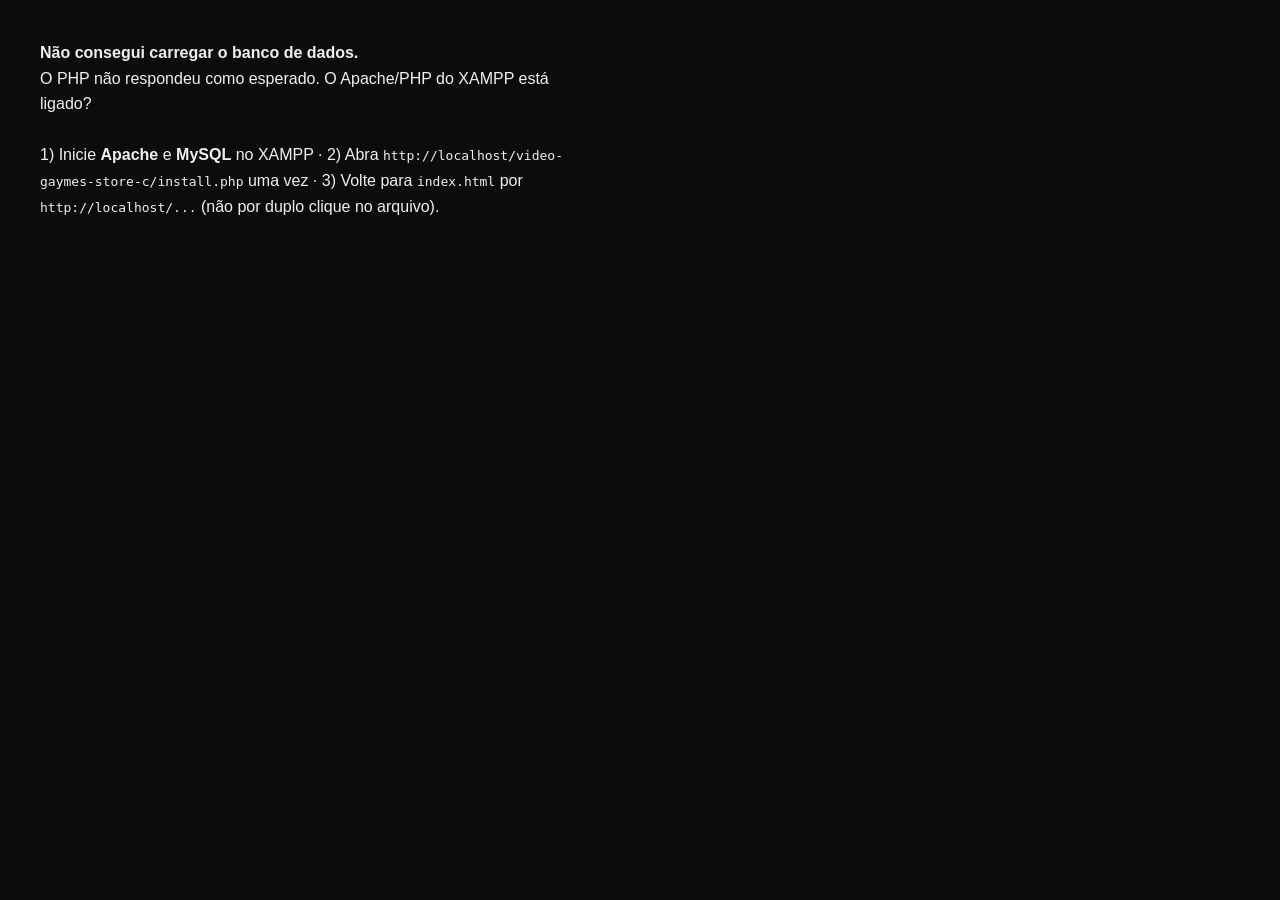
<file: video-gaymes-store-c/index.html>
<!DOCTYPE html>
<html lang="pt-BR">
<head>
  <meta charset="utf-8">
  <meta name="viewport" content="width=device-width, initial-scale=1">
  <title>Video Gay(mes) Store — O melhor site de mídia física para gamers</title>
  <meta name="description" content="O melhor site de mídia física: discos e cartuchos originais e lacrados para PC, PlayStation, Xbox e Nintendo, com envio protegido.">
  <link rel="icon" type="image/png" href="img/logo.png">
  <link rel="icon" href="favicon.ico" sizes="any">
  <link rel="apple-touch-icon" href="img/logo.png">
  <meta name="theme-color" content="#141414">
  <link rel="stylesheet" href="style.css">
</head>
<body data-page="store">
  <div class="container-store">
    <header class="store-header">
      <img class="brand-logo" src="img/logo.png" alt="Video Gay(mes) Store" width="52" height="52">
      <nav class="header-nav" id="nav" aria-label="Loja"></nav>
      <div class="header-search">
        <svg class="i" viewBox="0 0 24 24"><circle cx="11" cy="11" r="8"/><path d="m21 21-4.3-4.3"/></svg>
        <input id="q" aria-label="Buscar jogos" placeholder="Qual vai ser seu próximo jogo?">
      </div>
      <div class="header-actions">
        <button class="btn ghost icon" data-a="wishes" title="Lista de desejos"><svg class="i" viewBox="0 0 24 24"><path d="M19 14c1.49-1.46 3-3.21 3-5.5A5.5 5.5 0 0 0 16.5 3c-1.76 0-3 .5-4.5 2-1.5-1.5-2.74-2-4.5-2A5.5 5.5 0 0 0 2 8.5c0 2.3 1.5 4.05 3 5.5l7 7Z"/></svg></button>
        <button class="btn ghost icon" id="userBtn" data-a="account" title="Entrar"><svg class="i" viewBox="0 0 24 24"><path d="M19 21v-2a4 4 0 0 0-4-4H9a4 4 0 0 0-4 4v2"/><circle cx="12" cy="7" r="4"/></svg></button>
        <a class="btn outline admin-link" href="admin.html" title="Painel administrativo"><svg class="i" viewBox="0 0 24 24"><rect width="7" height="9" x="3" y="3" rx="1"/><rect width="7" height="5" x="14" y="3" rx="1"/><rect width="7" height="9" x="14" y="12" rx="1"/><rect width="7" height="5" x="3" y="16" rx="1"/></svg><span>Admin</span></a>
        <span class="sep"></span>
        <button class="btn ghost icon" data-a="cart" title="Carrinho"><svg class="i" viewBox="0 0 24 24"><path d="M6 2 3 6v14a2 2 0 0 0 2 2h14a2 2 0 0 0 2-2V6l-3-4Z"/><path d="M3 6h18"/><path d="M16 10a4 4 0 0 1-8 0"/></svg><span id="cartCount"></span></button>
      </div>
    </header>
  </div>

  <div class="announcement"><span>O melhor site de mídia física do Brasil.</span> &nbsp; Discos e cartuchos originais, lacrados e com frete grátis acima de R$ 299 →<br class="ann-br"><span class="ann-coupon">Primeira compra? Use o cupom <b>BEMVINDO10</b> e ganhe 10% de desconto.</span></div>

  <section class="hero" id="hero"></section>

  <div class="container-store">
    <section class="coupon-banner" id="cupomPrimeira" aria-label="Cupom de primeira compra">
      <span class="cb-ico"><svg class="i" viewBox="0 0 24 24"><path d="M2 9a3 3 0 0 1 0 6v2a2 2 0 0 0 2 2h16a2 2 0 0 0 2-2v-2a3 3 0 0 1 0-6V7a2 2 0 0 0-2-2H4a2 2 0 0 0-2 2Z"/><path d="M13 5v2"/><path d="M13 17v2"/><path d="M13 11v2"/></svg></span>
      <div class="cb-text"><span class="eyebrow">PRIMEIRA COMPRA</span><h3>Ganhe 10% de desconto no seu primeiro pedido</h3><p>Crie sua conta, monte o carrinho e digite o cupom no carrinho ou na hora de pagar. Um cupom por pedido.</p></div>
      <button class="cb-code" type="button" data-a="copyCupom" data-code="BEMVINDO10" title="Copiar cupom"><span>BEMVINDO10</span><small>Toque para copiar</small></button>
    </section>
  </div>

  <main class="container-store">
    <section class="about" id="sobre">
      <div class="about-text">
        <span class="eyebrow">POR QUE SOMOS A MELHOR ESCOLHA</span>
        <h2>O melhor site de <em>mídia física</em> para quem ama jogar de verdade.</h2>
        <p>Aqui cada jogo chega em disco ou cartucho: original, lacrado e pronto para entrar na sua estante. Sem licença que some, sem download de horas, sem depender de loja digital. Você compra, recebe, joga, empresta, revende e coleciona.</p>
        <button class="btn lg" data-a="browse" data-v="Catálogo">Explorar o catálogo <svg class="i" viewBox="0 0 24 24"><path d="M5 12h14"/><path d="m12 5 7 7-7 7"/></svg></button>
      </div>
      <div class="about-grid">
        <div><span class="about-ico"><svg class="i" viewBox="0 0 24 24"><path d="M20 13c0 5-3.5 7.5-7.66 8.95a1 1 0 0 1-.67-.01C7.5 20.5 4 18 4 13V6a1 1 0 0 1 1-1c2 0 4.5-1.2 6.24-2.72a1.17 1.17 0 0 1 1.52 0C14.51 3.81 17 5 19 5a1 1 0 0 1 1 1z"/><path d="m9 12 2 2 4-4"/></svg></span><h3>100% original e lacrado</h3><p>Mídia nova, de procedência garantida, direto do lacre à sua mão.</p></div>
        <div><span class="about-ico"><svg class="i" viewBox="0 0 24 24"><path d="m7.5 4.27 9 5.15"/><path d="M21 8a2 2 0 0 0-1-1.73l-7-4a2 2 0 0 0-2 0l-7 4A2 2 0 0 0 3 8v8a2 2 0 0 0 1 1.73l7 4a2 2 0 0 0 2 0l7-4A2 2 0 0 0 21 16Z"/><path d="m3.3 7 8.7 5 8.7-5M12 22V12"/></svg></span><h3>Embalagem reforçada</h3><p>Caixas protegidas para o seu jogo chegar sem amassado e sem susto.</p></div>
        <div><span class="about-ico"><svg class="i" viewBox="0 0 24 24"><path d="M14 18V6a2 2 0 0 0-2-2H4a2 2 0 0 0-2 2v11a1 1 0 0 0 1 1h2"/><path d="M15 18H9"/><path d="M19 18h2a1 1 0 0 0 1-1v-3.65a1 1 0 0 0-.22-.62l-3.48-4.35A1 1 0 0 0 17.52 8H14"/><circle cx="17" cy="18" r="2"/><circle cx="7" cy="18" r="2"/></svg></span><h3>Acompanhe cada etapa</h3><p>Do pagamento à entrega, você vê a situação do pedido em Minha conta.</p></div>
        <div><span class="about-ico"><svg class="i" viewBox="0 0 24 24"><path d="M6 12h4M8 10v4"/><path d="M15 13h.01M18 11h.01"/><rect x="2" y="6" width="20" height="12" rx="4"/></svg></span><h3>Sua coleção, para sempre</h3><p>O jogo é seu: guarde, empreste, troque ou revenda quando quiser.</p></div>
      </div>
    </section>

    <div class="platform-band">
      <span class="platform-label">ESCOLHA SUA PLATAFORMA</span>
      <div class="platform-options" id="platforms"></div>
    </div>

    <section id="catalog">
      <div class="mobile-search"><input id="q2" aria-label="Buscar jogos no celular" placeholder="Buscar um jogo..."></div>
      <div id="catalogBody"></div>
    </section>

    <section>
      <div class="section-heading">
        <div><h2>Os favoritos da galera</h2><p>Os mais bem avaliados da loja.</p></div>
        <div style="display:flex;gap:8px">
          <button class="btn ghost icon" data-a="favPrev" title="Jogos anteriores">‹</button>
          <button class="btn ghost icon" data-a="favNext" title="Próximos jogos">›</button>
        </div>
      </div>
      <div class="game-grid" id="favGrid"></div>
    </section>

    <div class="benefits">
      <div><svg class="i" viewBox="0 0 24 24"><path d="M20 13c0 5-3.5 7.5-7.66 8.95a1 1 0 0 1-.67-.01C7.5 20.5 4 18 4 13V6a1 1 0 0 1 1-1c2 0 4.5-1.2 6.24-2.72a1.17 1.17 0 0 1 1.52 0C14.51 3.81 17 5 19 5a1 1 0 0 1 1 1z"/><path d="m9 12 2 2 4-4"/></svg><div><strong>Mídia original e lacrada</strong><p>Discos e cartuchos novos, direto na sua estante.</p></div></div>
      <div><svg class="i" viewBox="0 0 24 24"><path d="M14 18V6a2 2 0 0 0-2-2H4a2 2 0 0 0-2 2v11a1 1 0 0 0 1 1h2"/><path d="M15 18H9"/><path d="M19 18h2a1 1 0 0 0 1-1v-3.65a1 1 0 0 0-.22-.62l-3.48-4.35A1 1 0 0 0 17.52 8H14"/><circle cx="17" cy="18" r="2"/><circle cx="7" cy="18" r="2"/></svg><div><strong>Frete grátis acima de R$ 299</strong><p>Mais jogos na caixa. Menos custo de entrega.</p></div></div>
      <div><svg class="i" viewBox="0 0 24 24"><path d="M3 14h3a2 2 0 0 1 2 2v3a2 2 0 0 1-2 2H5a2 2 0 0 1-2-2v-7a9 9 0 0 1 18 0v7a2 2 0 0 1-2 2h-1a2 2 0 0 1-2-2v-3a2 2 0 0 1 2-2h3"/></svg><div><strong>De colecionador para colecionador</strong><p>A gente também entende de estante cheia.</p></div></div>
    </div>

    <footer class="store-footer">
      <button class="brand-btn" id="secret" aria-label="Video Gay(mes) Store"><img class="brand-logo" src="img/logo.png" alt="Video Gay(mes) Store" width="52" height="52"></button>
      <p>© 2026 Video Gay(mes) Store. Todo mundo tem seu jogo.</p>
      <span class="footer-tools"><button class="dot-btn" id="secret18" type="button" aria-label="Área restrita +18">+18</button>
        <span class="git-wrap"><button class="btn outline sm git-btn" id="gitBtn" type="button" aria-haspopup="true" aria-expanded="false"><svg class="i" viewBox="0 0 24 24"><path d="M15 22v-4a4.8 4.8 0 0 0-1-3.5c3 0 6-2 6-5.5.08-1.25-.27-2.48-1-3.5.28-1.15.28-2.35 0-3.5 0 0-1 0-3 1.5-2.64-.5-5.36-.5-8 0C6 2 5 2 5 2c-.3 1.15-.3 2.35 0 3.5A5.4 5.4 0 0 0 4 9c0 3.5 3 5.5 6 5.5-.39.49-.68 1.05-.85 1.65S8.93 17.38 9 18v4"/><path d="M9 18c-4.51 2-5-2-7-2"/></svg>Git</button>
        <div class="git-menu hidden" id="gitMenu" role="menu" aria-label="Criadores"><p>Criadores</p><a role="menuitem" href="https://github.com/joaojoaoGIT" target="_blank" rel="noopener"><svg class="i" viewBox="0 0 24 24"><path d="M15 22v-4a4.8 4.8 0 0 0-1-3.5c3 0 6-2 6-5.5.08-1.25-.27-2.48-1-3.5.28-1.15.28-2.35 0-3.5 0 0-1 0-3 1.5-2.64-.5-5.36-.5-8 0C6 2 5 2 5 2c-.3 1.15-.3 2.35 0 3.5A5.4 5.4 0 0 0 4 9c0 3.5 3 5.5 6 5.5-.39.49-.68 1.05-.85 1.65S8.93 17.38 9 18v4"/><path d="M9 18c-4.51 2-5-2-7-2"/></svg><span>joaojoaoGIT</span></a><a role="menuitem" href="https://github.com/arthurschmeliing" target="_blank" rel="noopener"><svg class="i" viewBox="0 0 24 24"><path d="M15 22v-4a4.8 4.8 0 0 0-1-3.5c3 0 6-2 6-5.5.08-1.25-.27-2.48-1-3.5.28-1.15.28-2.35 0-3.5 0 0-1 0-3 1.5-2.64-.5-5.36-.5-8 0C6 2 5 2 5 2c-.3 1.15-.3 2.35 0 3.5A5.4 5.4 0 0 0 4 9c0 3.5 3 5.5 6 5.5-.39.49-.68 1.05-.85 1.65S8.93 17.38 9 18v4"/><path d="M9 18c-4.51 2-5-2-7-2"/></svg><span>arthurschmeliing</span></a><a role="menuitem" href="https://github.com/LoliComunista" target="_blank" rel="noopener"><svg class="i" viewBox="0 0 24 24"><path d="M15 22v-4a4.8 4.8 0 0 0-1-3.5c3 0 6-2 6-5.5.08-1.25-.27-2.48-1-3.5.28-1.15.28-2.35 0-3.5 0 0-1 0-3 1.5-2.64-.5-5.36-.5-8 0C6 2 5 2 5 2c-.3 1.15-.3 2.35 0 3.5A5.4 5.4 0 0 0 4 9c0 3.5 3 5.5 6 5.5-.39.49-.68 1.05-.85 1.65S8.93 17.38 9 18v4"/><path d="M9 18c-4.51 2-5-2-7-2"/></svg><span>LoliComunista</span></a><a role="menuitem" href="https://github.com/migueloliveirahahn" target="_blank" rel="noopener"><svg class="i" viewBox="0 0 24 24"><path d="M15 22v-4a4.8 4.8 0 0 0-1-3.5c3 0 6-2 6-5.5.08-1.25-.27-2.48-1-3.5.28-1.15.28-2.35 0-3.5 0 0-1 0-3 1.5-2.64-.5-5.36-.5-8 0C6 2 5 2 5 2c-.3 1.15-.3 2.35 0 3.5A5.4 5.4 0 0 0 4 9c0 3.5 3 5.5 6 5.5-.39.49-.68 1.05-.85 1.65S8.93 17.38 9 18v4"/><path d="M9 18c-4.51 2-5-2-7-2"/></svg><span>migueloliveirahahn</span></a><a role="menuitem" href="https://github.com/arthurdazanetdasilva" target="_blank" rel="noopener"><svg class="i" viewBox="0 0 24 24"><path d="M15 22v-4a4.8 4.8 0 0 0-1-3.5c3 0 6-2 6-5.5.08-1.25-.27-2.48-1-3.5.28-1.15.28-2.35 0-3.5 0 0-1 0-3 1.5-2.64-.5-5.36-.5-8 0C6 2 5 2 5 2c-.3 1.15-.3 2.35 0 3.5A5.4 5.4 0 0 0 4 9c0 3.5 3 5.5 6 5.5-.39.49-.68 1.05-.85 1.65S8.93 17.38 9 18v4"/><path d="M9 18c-4.51 2-5-2-7-2"/></svg><span>arthurdazanetdasilva</span></a></div></span></span>
    </footer>
  </main>

  <script src="app.js"></script>
</body>
</html>
</file>
<file: video-gaymes-store-c/style.css>
:root{--violet:oklch(.62 .22 300);--background:oklch(.155 0 0);--foreground:oklch(.955 0 0);--card:oklch(.205 0 0);--primary:oklch(.74 .21 142);--primary-foreground:oklch(.14 .03 142);--secondary:oklch(.25 0 0);--muted-foreground:oklch(.66 0 0);--accent:oklch(.74 .21 142);--border:oklch(.3 0 0);--destructive:oklch(.7 .19 30);--overlay:oklch(.1 0 0 /.85);--brand-deep:oklch(.47 .16 142);--hero-shade:linear-gradient(90deg,oklch(.12 0 0 /.98),oklch(.12 0 0 /.62) 40%,oklch(.12 0 0 /.02) 75%),linear-gradient(0deg,oklch(.155 0 0),transparent 40%)}
*{box-sizing:border-box;border-color:var(--border);letter-spacing:0}
body{margin:0;background:var(--background);color:var(--foreground);font-family:'Segoe UI',Arial,sans-serif}
h1,h2,h3,h4,p{margin:0}a{text-decoration:none;color:inherit}
button,input,select{font:inherit;color:inherit}button{cursor:pointer}
input,select{background:var(--secondary);border:1px solid var(--border);border-radius:6px;padding:10px 12px;min-width:0}
input:focus,select:focus{outline:1px solid var(--accent)}
svg.i{width:1em;height:1em;stroke:currentColor;fill:none;stroke-width:2;stroke-linecap:round;stroke-linejoin:round;vertical-align:-.125em;flex-shrink:0}
.hidden{display:none!important}.text-primary{color:var(--primary)}.muted{color:var(--muted-foreground)}.danger{color:var(--destructive)}

/* botões */
.btn{display:inline-flex;align-items:center;justify-content:center;gap:8px;height:38px;padding:0 16px;border-radius:6px;border:1px solid transparent;background:var(--primary);color:var(--primary-foreground);font-size:13px;font-weight:600;transition:filter .2s}
.btn:hover{filter:brightness(1.1)}.btn:disabled{opacity:.5;cursor:not-allowed}
.btn.lg{height:44px;padding:0 24px}.btn.sm{height:30px;padding:0 10px;font-size:12px}
.btn.outline{background:transparent;border-color:var(--border);color:var(--foreground)}
.btn.outline:hover{background:var(--secondary)}
.btn.ghost{background:transparent;color:var(--foreground)}.btn.ghost:hover{background:var(--secondary)}
.btn.secondary{background:var(--secondary);color:var(--foreground)}
.btn.destructive{background:var(--destructive);color:#111}
.btn.icon{width:38px;padding:0}.btn.icon.sm{width:30px}
.btn.link{background:none;color:var(--primary);padding:0;height:auto}

/* loja */
.container-store{max-width:1320px;margin:auto;padding:0 48px}
.brand{font-size:23px;line-height:1;font-weight:800;white-space:nowrap}.brand em{font-style:normal;color:var(--accent)}.brand small{display:block;font-size:9px;font-weight:600;margin-top:7px}
.store-header{border-bottom:1px solid var(--border);height:91px;display:flex;align-items:center;gap:44px}
.header-nav{display:flex;gap:26px;align-items:center;font-size:13px}
.header-nav button{background:none;border:0;padding:0}.header-nav .active{color:var(--accent)}
.header-search{position:relative;margin-left:auto;max-width:280px;flex:1}
.header-search input{width:100%;padding-left:37px;font-size:12px;background:var(--card)}
.header-search svg{position:absolute;left:12px;top:12px;color:var(--muted-foreground)}
.header-actions{display:flex;gap:14px;align-items:center}.header-actions .sep{height:20px;border-left:1px solid var(--border)}
.header-actions .btn{position:relative}
.cart-count{position:absolute;right:-3px;top:-3px;background:var(--accent);color:var(--primary-foreground);border-radius:50%;width:15px;height:15px;font-size:10px;display:flex;align-items:center;justify-content:center}
.announcement{text-align:center;font-size:11px;color:var(--muted-foreground);padding:10px;border-bottom:1px solid var(--border)}.announcement span{color:var(--accent)}
.hero{height:540px;position:relative;overflow:hidden}
.hero-image{position:absolute;inset:0}
.hero:after{content:'';position:absolute;inset:0;background:var(--hero-shade);pointer-events:none}
.hero-content{position:relative;z-index:1;padding:77px 48px 0;max-width:1320px;margin:auto}
.eyebrow{font-size:11px;font-weight:700;color:var(--accent);display:flex;gap:8px;align-items:center}.eyebrow:before{content:'';width:6px;height:6px;background:var(--accent)}
.hero h1{font-size:68px;line-height:1.06;max-width:600px;font-weight:800;margin:23px 0 18px}
.hero p{font-size:14px;color:var(--muted-foreground);max-width:365px;line-height:1.8}
.hero-price{display:flex;gap:14px;align-items:center;margin:24px 0 18px}.hero-price strong{font-size:30px}
.discount{background:var(--accent);color:var(--primary-foreground);font-size:11px;font-weight:800;padding:4px 7px;border-radius:3px}
.old-price{text-decoration:line-through;color:var(--muted-foreground);font-size:12px}
.hero-cta{display:flex;gap:12px}
.hero-bottom{position:absolute;z-index:2;bottom:24px;left:48px;right:48px;display:flex;align-items:center;justify-content:space-between}
.slide-dots{display:flex;gap:6px}.slide-dots button{height:3px;width:22px;padding:0;border:0;background:var(--border)}.slide-dots button.current{width:48px;background:var(--accent)}
.slide-nav{display:flex;align-items:center;gap:16px;font-size:12px;color:var(--muted-foreground)}
.platform-band{display:flex;justify-content:space-between;align-items:center;padding:24px 0 28px;border-bottom:1px solid var(--border);gap:20px}
.platform-options{display:flex;gap:8px}.platform-label{font-size:11px;color:var(--muted-foreground)}.platform-options .btn{font-size:11px;height:34px}
.section-heading{display:flex;align-items:center;justify-content:space-between;margin:37px 0 20px;gap:12px}
.section-heading h2{font-size:23px;font-weight:700;display:flex;align-items:center;gap:10px}.section-heading h2 svg{color:var(--accent)}
.section-heading p{font-size:12px;color:var(--muted-foreground);margin-top:6px}
.game-grid{display:grid;grid-template-columns:repeat(4,minmax(0,1fr));gap:20px}
.game-card{background:var(--card);border:1px solid var(--border);border-radius:6px;overflow:hidden;transition:transform .25s,border-color .25s;cursor:pointer;transition:border-color .15s}
.game-card:hover{border-color:var(--accent)}
.game-cover{position:relative;aspect-ratio:460/215;overflow:hidden}.game-cover .cover{width:100%;height:100%}
.cover{display:flex;align-items:flex-end;padding:10px;font-weight:800;font-size:15px;color:#fff;text-shadow:0 2px 8px #000}
.game-cover .discount{position:absolute;top:12px;left:12px}
.wish-button{position:absolute;right:8px;top:7px;background:var(--overlay)!important}.wish-button.on svg{fill:var(--primary);color:var(--primary)}
.game-info{padding:16px}.platform-name{font-size:9px;color:var(--muted-foreground);display:flex;gap:6px;align-items:center}
.game-info h3{font-size:15px;font-weight:600;margin:9px 0 18px;white-space:nowrap;overflow:hidden;text-overflow:ellipsis;cursor:pointer}
.game-price-line{display:flex;align-items:flex-end;justify-content:space-between}.game-price-line strong{display:block;font-size:21px;margin-top:3px}.game-price-line .btn{border:1px solid var(--border)}
.wide-promo{margin-top:38px;padding:26px 30px;border-top:1px solid var(--border);border-bottom:1px solid var(--border);display:flex;align-items:center;justify-content:space-between;background:var(--card)}
.wide-promo>div{display:flex;align-items:center;gap:20px}.wide-promo>div>svg{color:var(--primary);font-size:36px}
.wide-promo h3{font-size:19px;font-weight:650}.wide-promo p{color:var(--muted-foreground);font-size:12px;margin-top:5px}
.benefits{display:grid;grid-template-columns:repeat(3,1fr);padding:36px 0;gap:24px;border-bottom:1px solid var(--border)}
.benefits>div{display:flex;gap:14px;align-items:center}.benefits>div>svg{color:var(--accent);font-size:25px}.benefits strong{font-size:12px}.benefits p{color:var(--muted-foreground);font-size:11px;margin-top:4px}
.store-footer{display:flex;justify-content:space-between;align-items:center;padding:35px 0;color:var(--muted-foreground);font-size:11px}
.store-footer .brand-btn{background:none;border:0;padding:0;color:var(--foreground)}
.empty-state{text-align:center;padding:50px 10px;color:var(--muted-foreground)}
.sort-row{display:flex;justify-content:flex-end;margin-bottom:16px}.mobile-search{display:none;margin-bottom:16px}.mobile-search input{width:100%;font-size:12px}

/* modal e toasts */
.overlay{position:fixed;inset:0;background:var(--overlay);display:flex;align-items:center;justify-content:center;z-index:50;padding:12px}
.dialog{background:var(--card);border:1px solid var(--border);border-radius:8px;padding:24px;width:100%;max-width:480px;max-height:90vh;overflow:auto;display:flex;flex-direction:column;gap:14px;position:relative}.dialog>*{flex-shrink:0}
.dialog.wide{max-width:672px}.dialog h2{font-size:18px;font-weight:600}.dialog>.desc{font-size:13px;color:var(--muted-foreground)}
.dialog .close{position:absolute;right:12px;top:12px}
.detail-cover{aspect-ratio:460/215;width:100%;border-radius:4px;overflow:hidden}.detail-cover .cover{height:100%}
.cart-row{display:flex;gap:12px;align-items:center;padding:15px 0;border-bottom:1px solid var(--border)}
.cart-row .cover{width:80px;height:38px;border-radius:3px;flex-shrink:0;font-size:0}.cart-row h3{font-size:13px}.cart-row p{font-size:12px;color:var(--muted-foreground)}.cart-row .grow{flex:1}
.qty{display:flex;gap:8px;align-items:center;margin-top:8px;font-size:12px}.qty .btn{width:24px;height:24px;padding:0}
.row-between{display:flex;justify-content:space-between;font-size:14px}
#toasts{position:fixed;right:16px;bottom:16px;display:grid;gap:8px;z-index:100}
.toast{background:var(--card);border:1px solid var(--border);border-left:3px solid var(--accent);padding:12px 16px;border-radius:6px;font-size:13px;animation:rise-in .25s both}.toast.error{border-left-color:var(--destructive)}
.field{display:grid;gap:4px;font-size:12px;color:var(--muted-foreground)}.field input{width:100%}
.box{border:1px solid var(--border);border-radius:8px;padding:12px;font-size:13px}.box.flex{display:flex;justify-content:space-between}
.grid2{display:grid;grid-template-columns:1fr 1fr;gap:12px}.stack{display:grid;gap:8px}

/* admin */
.admin-shell{min-height:100vh;display:grid;grid-template-columns:226px 1fr}
.admin-sidebar{border-right:1px solid var(--border);padding:30px 18px;position:sticky;top:0;height:100vh;background:var(--card);display:flex;flex-direction:column}
.admin-sidebar .brand{font-size:21px;padding:0 10px}.admin-nav-label{font-size:9px;color:var(--muted-foreground);padding:32px 12px 12px}
.admin-nav{display:flex;flex-direction:column;gap:4px;overflow:auto}
.admin-nav .btn{justify-content:flex-start;font-size:12px;height:39px;color:var(--muted-foreground)}.admin-nav .btn.selected{background:var(--secondary);color:var(--accent);border-left:2px solid var(--accent)}
.admin-nav .count{margin-left:auto;font-size:10px}
.admin-bottom{margin-top:auto;border-top:1px solid var(--border);padding-top:15px;font-size:10px;color:var(--muted-foreground)}.admin-bottom p{padding:0 12px;margin-top:14px}
.admin-main{min-width:0}
.admin-topbar{height:78px;padding:0 34px;display:flex;align-items:center;justify-content:space-between;border-bottom:1px solid var(--border)}.admin-topbar h2{font-size:12px;color:var(--muted-foreground)}.admin-topbar h2 b{color:var(--foreground);font-weight:400}
.admin-topbar .who{display:flex;align-items:center;gap:12px;font-size:12px}.avatar{border-radius:6px;background:var(--secondary);width:32px;height:32px;display:flex;align-items:center;justify-content:center;color:var(--primary);font-size:12px;font-weight:700}
.admin-content{padding:30px 34px;max-width:1600px;margin:auto}
.admin-title{display:flex;align-items:center;justify-content:space-between;margin-bottom:25px;gap:15px}.admin-title h1{font-size:28px;font-weight:700}.admin-title p{font-size:12px;color:var(--muted-foreground);margin-top:5px}
.demo-badge{font-size:10px;border:1px solid var(--border);padding:6px 9px;color:var(--muted-foreground);border-radius:4px}
.stat-grid{display:grid;grid-template-columns:repeat(4,1fr);gap:16px}
.stat-card{border:1px solid var(--border);border-radius:6px;padding:19px;background:var(--card)}
.stat-label{display:flex;align-items:center;justify-content:space-between;font-size:11px;color:var(--muted-foreground)}.stat-card strong{font-size:26px;display:block;margin:16px 0 9px}.stat-change{font-size:10px;color:var(--accent)}.stat-change span{color:var(--muted-foreground);margin-left:5px}
.dashboard-charts,.dashboard-bottom{display:grid;grid-template-columns:1.8fr 1fr;gap:22px;margin-top:28px}.dashboard-bottom{margin-top:24px}
.chart-panel{min-width:0;border-top:1px solid var(--border);padding-top:20px}
.panel-heading{display:flex;justify-content:space-between;align-items:center;margin-bottom:18px;gap:10px}.panel-heading h3{font-size:14px;font-weight:650}.panel-heading p{font-size:11px;color:var(--muted-foreground);margin-top:5px}
.chart-frame{height:230px;width:100%}.chart-frame svg{width:100%;height:100%}
.status-list{display:grid;gap:12px;padding:20px 0;font-size:12px}.status-item{display:flex;justify-content:space-between}
progress{width:100%;height:5px;display:block;margin-top:7px;accent-color:var(--accent);border:0;border-radius:3px}progress::-webkit-progress-bar{background:var(--secondary);border-radius:3px}progress::-webkit-progress-value{background:var(--accent);border-radius:3px}
.table-wrap{overflow:auto}table{width:100%;border-collapse:collapse;font-size:11px;white-space:nowrap}
th{text-align:left;font-size:10px;font-weight:500;color:var(--muted-foreground);padding:13px 10px;background:var(--card)}th button{background:none;border:0;padding:0;font-size:10px;color:var(--muted-foreground)}
td{padding:15px 10px;border-bottom:1px solid var(--border)}.actions{display:flex;justify-content:flex-end;gap:4px}
.status-pill{display:inline-flex;padding:4px 8px;border-radius:4px;font-size:10px;background:var(--secondary);color:var(--muted-foreground)}.status-pill.positive{color:var(--accent);background:color-mix(in oklch,var(--brand-deep) 20%,transparent)}
.stock-row{display:flex;align-items:center;gap:10px;padding:12px 0;border-bottom:1px solid var(--border)}.stock-row .cover{width:62px;height:29px;border-radius:3px;font-size:0;flex-shrink:0}.stock-row .grow{flex:1}.stock-row h4{font-size:11px}.stock-row p{font-size:10px;color:var(--destructive);margin-top:3px}
.module-tabs{display:flex;gap:8px;margin-bottom:20px;flex-wrap:wrap}
.module-toolbar{display:flex;justify-content:space-between;gap:12px;margin-bottom:22px}.module-toolbar .left{display:flex;gap:12px;flex:1}.module-toolbar input{max-width:300px;width:100%;font-size:12px}.module-toolbar select{font-size:12px}.module-toolbar .right{display:flex;gap:8px}
.pager{display:flex;justify-content:space-between;align-items:center;margin-top:24px;font-size:12px;color:var(--muted-foreground)}.pager>div{display:flex;gap:12px;align-items:center}
.form-grid{display:grid;grid-template-columns:1fr 1fr;gap:14px;max-height:60vh;overflow:auto;padding:2px}.form-grid label{font-size:11px;display:flex;flex-direction:column;gap:6px;color:var(--muted-foreground)}.form-grid input,.form-grid select{font-size:12px;width:100%}
.admin-foot{padding:20px 32px;font-size:10px;color:var(--muted-foreground);border-top:1px solid var(--border);display:flex;justify-content:space-between}
dl{display:grid;grid-template-columns:1fr 1fr;gap:16px;font-size:12px;margin:0}dt{color:var(--muted-foreground);margin-bottom:4px}dd{margin:0;word-break:break-word}

@keyframes rise-in{from{opacity:0;transform:translateY(15px)}to{opacity:1;transform:none}}
@keyframes scene-in{from{opacity:.3;transform:scale(1.025)}to{opacity:1;transform:none}}
@media(min-width:1500px){.hero-content{padding-top:90px}.hero{height:580px}}
@media(max-width:1100px){.container-store{padding:0 28px}.store-header{gap:24px}.header-nav{gap:14px}.header-search{max-width:230px}.hero-content{padding-left:28px}.hero-bottom{left:28px;right:28px}.game-grid{gap:14px}.platform-options{gap:4px}.admin-shell{grid-template-columns:190px 1fr}.admin-content{padding:25px}.stat-grid{grid-template-columns:repeat(2,1fr)}}
@media(max-width:760px){
.container-store{padding:0 20px}.store-header{height:77px;gap:12px}.brand{font-size:20px}.header-nav,.header-search{display:none}.mobile-search{display:block}.header-actions{margin-left:auto;gap:5px}.announcement{font-size:10px}
.hero{height:510px}.hero-content{padding:70px 20px 0}.hero h1{font-size:48px;max-width:340px}.hero-bottom{left:20px;right:20px}.hero p{max-width:270px;font-size:12px}.hero-price strong{font-size:26px}.hero-cta{gap:8px}.hero-cta .btn{padding:0 14px;font-size:12px}
.platform-band{align-items:flex-start;flex-direction:column;gap:12px;padding:18px 0}.platform-options{overflow:auto;width:100%;padding-bottom:4px}.platform-options .btn{flex-shrink:0}
.game-grid{grid-template-columns:repeat(2,minmax(0,1fr));gap:12px}.game-info{padding:12px}.game-info h3{font-size:12px;margin-bottom:14px}.game-price-line strong{font-size:17px}.game-price-line .btn{width:28px;height:28px}.game-cover .discount{top:7px;left:7px;font-size:9px}.wish-button{width:26px;height:26px}
.section-heading h2{font-size:20px}.wide-promo{padding:20px;align-items:flex-start;gap:15px;flex-direction:column}.benefits{grid-template-columns:1fr}.store-footer{align-items:flex-start;gap:20px;flex-direction:column}
.admin-shell{grid-template-columns:1fr}.admin-sidebar{position:relative;height:auto;padding:18px}.admin-nav-label,.admin-bottom{display:none}.admin-nav{flex-direction:row;margin-top:20px}.admin-nav .btn{flex-shrink:0}.admin-topbar{height:60px;padding:0 20px}.admin-content{padding:24px 18px}.admin-title{align-items:flex-start;flex-wrap:wrap}.admin-title h1{font-size:23px}.stat-grid{gap:10px}.stat-card{padding:14px}.stat-card strong{font-size:22px}.stat-change span{display:none}.dashboard-charts,.dashboard-bottom{grid-template-columns:1fr}.form-grid{grid-template-columns:1fr}.module-toolbar{flex-wrap:wrap}.module-toolbar .left{flex-wrap:wrap}}
@media(prefers-reduced-motion:reduce){*,*:before,*:after{animation:none!important;transition:none!important}}

/* ===== catálogo v2 ===== */
.cover{position:relative;overflow:hidden}.cover img{position:absolute;inset:0;width:100%;height:100%;object-fit:cover}
.cover-label{position:relative;z-index:1}.cover.loaded .cover-label{display:none}
.admin-link{height:34px;font-size:12px}.admin-link .i{font-size:14px}
.plat-badge{position:absolute;right:8px;bottom:8px;display:inline-flex;align-items:center;gap:5px;background:var(--overlay);padding:4px 8px;border-radius:4px;font-size:10px;font-weight:600;color:var(--foreground)}.plat-badge .i{color:var(--accent)}
.genre{display:block;font-size:10px;color:var(--muted-foreground);white-space:nowrap;overflow:hidden;text-overflow:ellipsis}
.game-info h3{margin:7px 0 10px}
.game-meta{display:flex;align-items:center;gap:8px;min-height:20px;margin-bottom:14px}
.score{display:inline-flex;align-items:center;justify-content:center;min-width:28px;height:20px;padding:0 5px;border-radius:3px;font-size:11px;font-weight:800;color:#111}
.score.good{background:#6c3}.score.mid{background:#fc3}.score.bad{background:#f66}.score.comm{background:var(--accent)}
.score.big{min-width:44px;height:44px;font-size:19px;border-radius:6px}
.stars{display:inline-flex;align-items:center;gap:4px;font-size:11px;color:var(--muted-foreground)}.stars svg{fill:var(--primary);color:var(--primary)}.stars b{color:var(--foreground);font-weight:600}
.game-price-line .old-price{display:block}
.chips{display:flex;gap:8px;flex-wrap:wrap;margin:0 0 22px}
.chip{background:var(--card);border:1px solid var(--border);border-radius:999px;padding:7px 14px;font-size:12px;color:var(--muted-foreground);transition:border-color .15s,color .15s}
.chip:hover{border-color:var(--accent);color:var(--foreground)}.chip.on{background:var(--accent);border-color:var(--accent);color:var(--primary-foreground);font-weight:700}
.sort-box{display:flex;align-items:center;gap:10px;font-size:12px;color:var(--muted-foreground)}.sort-box select{font-size:12px;padding:8px 10px}
.more{display:flex;justify-content:center;margin-top:30px}
.platform-options{flex-wrap:wrap;justify-content:flex-end}.platform-options .btn{font-size:12px;height:38px;padding:0 14px}.platform-options .btn svg{font-size:17px}
.section-heading{margin:34px 0 18px}
.dialog.wide{max-width:760px}
.detail-video{aspect-ratio:16/9;width:100%;border-radius:6px;overflow:hidden;background:#000;position:relative}
.detail-video iframe{position:absolute;inset:0;width:100%;height:100%;border:0}.detail-video .cover{height:100%;font-size:22px;align-items:center;justify-content:center}
.yt-link{font-size:11px;color:var(--muted-foreground);justify-self:end;margin-top:-6px}.yt-link:hover{color:var(--accent)}
.plat-line{display:flex;align-items:center;gap:7px;margin-top:5px}.plat-line .i{color:var(--accent)}
.ratings{display:grid;grid-template-columns:1fr 1fr;gap:12px}
.rate-box{display:flex;align-items:center;gap:12px;border:1px solid var(--border);border-radius:8px;padding:12px;font-size:12px}.rate-box small{display:block;color:var(--muted-foreground);font-size:10px;margin-top:3px}
.sec{font-size:14px;font-weight:650;margin-top:4px}
.synopsis{font-size:14px;line-height:1.7;color:var(--muted-foreground)}
.specs{display:grid;grid-template-columns:repeat(4,1fr);gap:12px;margin:0;font-size:12px}.specs dd{margin:0}
.buy-row{display:flex;justify-content:space-between;align-items:flex-end;gap:12px;border-top:1px solid var(--border);padding-top:16px;flex-wrap:wrap}
.big-price{display:block;font-size:30px;margin-top:4px}.buy-actions{display:flex;gap:8px}
.wish-btn.on svg{fill:var(--primary);color:var(--primary)}
.review{border-bottom:1px solid var(--border);padding:11px 0}.review-head{display:flex;justify-content:space-between;font-size:12px;margin-bottom:4px}.review p{font-size:13px;color:var(--muted-foreground)}
.review-form{display:grid;gap:10px;margin-top:6px}.review-form input[type=text],.review-form input:not([type]){width:100%}
.stars-pick{display:flex;gap:4px}.stars-pick button{background:none;border:0;padding:2px;color:var(--muted-foreground)}.stars-pick button.on{color:var(--primary)}.stars-pick button.on svg{fill:var(--primary)}
.admin-link span{display:inline}
@media(max-width:1100px){.game-grid{grid-template-columns:repeat(3,minmax(0,1fr))}}
@media(max-width:760px){.game-grid{grid-template-columns:repeat(2,minmax(0,1fr))}.admin-link span{display:none}.admin-link{width:34px;padding:0}.ratings{grid-template-columns:1fr}.specs{grid-template-columns:1fr 1fr}.section-heading{flex-wrap:wrap}.platform-options{justify-content:flex-start;flex-wrap:nowrap}.plat-badge{font-size:9px;padding:3px 6px}}

/* ===== mídia física: etiqueta e seção "sobre" ===== */
.tag-physical{display:inline-flex;align-items:center;font-size:10px;font-weight:700;letter-spacing:.02em;padding:4px 7px;border-radius:3px;border:1px solid var(--accent);color:var(--accent);background:oklch(.12 0 0 /.7)}
.game-cover .tag-physical{position:absolute;top:12px;left:12px}
.about{display:grid;grid-template-columns:minmax(0,1.05fr) minmax(0,1.3fr);gap:40px;align-items:center;margin:42px 0 8px;padding:34px;border:1px solid var(--border);border-radius:12px;background:linear-gradient(135deg,var(--card),oklch(.19 .03 135))}
.about-text{display:grid;gap:16px;justify-items:start}
.about h2{font-size:30px;line-height:1.15;font-weight:750}.about h2 em{font-style:normal;color:var(--accent)}
.about p{color:var(--muted-foreground);font-size:14px;line-height:1.6}
.about-grid{display:grid;grid-template-columns:1fr 1fr;gap:14px}
.about-grid>div{padding:18px;border:1px solid var(--border);border-radius:10px;background:oklch(.155 0 0 /.6);display:grid;gap:8px;align-content:start}
.about-ico{width:38px;height:38px;border-radius:8px;background:var(--secondary);color:var(--accent);display:flex;align-items:center;justify-content:center;font-size:20px}
.about-grid h3{font-size:14px;font-weight:650}.about-grid p{font-size:12px}

/* ===== menu lateral (carrinho e conta) ===== */
.drawer{position:fixed;inset:0;z-index:60;background:var(--overlay);display:flex;justify-content:flex-end;animation:fade-in .2s both}
.drawer-panel{width:100%;max-width:440px;height:100%;background:var(--card);border-left:1px solid var(--border);display:flex;flex-direction:column;animation:slide-in .28s cubic-bezier(.2,.8,.2,1) both;box-shadow:-20px 0 60px oklch(0 0 0 /.4)}
@keyframes slide-in{from{transform:translateX(40px);opacity:0}to{transform:none;opacity:1}}
@keyframes fade-in{from{opacity:0}to{opacity:1}}
.drawer-head{display:flex;align-items:center;justify-content:space-between;gap:12px;padding:20px 20px 16px;border-bottom:1px solid var(--border)}
.drawer-head h2{font-size:19px;font-weight:700}.drawer-head p{font-size:12px;color:var(--muted-foreground);margin-top:3px}
.drawer-body{flex:1;overflow-y:auto;padding:18px 20px;display:flex;flex-direction:column;gap:12px}.drawer-body>*{flex-shrink:0}
.drawer-foot{padding:16px 20px 20px;border-top:1px solid var(--border);display:grid;gap:10px;background:oklch(.18 0 0)}
.drawer-foot .total{font-size:16px;margin-top:2px}.drawer-foot .total strong{font-size:22px;color:var(--accent)}
.drawer-foot .btn.lg{height:46px;font-size:14px}.drawer-foot .note{font-size:11px;text-align:center}

/* carrinho */
.ship-bar{padding:12px 14px;border:1px solid var(--border);border-radius:10px;background:var(--secondary)}
.ship-bar p{font-size:12px;display:flex;gap:6px;align-items:center;color:var(--muted-foreground)}.ship-bar b{color:var(--foreground)}.ship-bar svg{color:var(--accent)}
.ship-bar .bar{height:6px;border-radius:99px;background:oklch(.15 0 0);margin-top:9px;overflow:hidden}.ship-bar .bar i{display:block;height:100%;background:linear-gradient(90deg,var(--brand-deep),var(--accent));border-radius:99px;transition:width .3s}
.cart-item{display:flex;gap:12px;padding:12px;border:1px solid var(--border);border-radius:10px;background:oklch(.18 0 0);position:relative}
.cart-item .cover{width:104px;aspect-ratio:460/215;height:auto;align-self:flex-start;border-radius:6px;font-size:0;flex-shrink:0}
.ci-info{flex:1;min-width:0;display:grid;gap:4px;align-content:start;padding-right:22px}.ci-info h3{font-size:13px;font-weight:650;line-height:1.25}
.ci-info .genre{display:flex;align-items:center;gap:5px}.ci-info small{font-size:11px}
.ci-bottom{display:flex;align-items:center;justify-content:space-between;gap:8px;margin-top:4px}.ci-bottom strong{font-size:14px}.ci-bottom .qty{margin:0}
.qty span{min-width:16px;text-align:center;font-weight:600}
.ci-rm{position:absolute;top:6px;right:6px;color:var(--muted-foreground)}.ci-rm:hover{color:var(--destructive)}

/* conta */
.user-head{justify-content:flex-start}.user-head>div{flex:1;min-width:0}.user-head p{overflow:hidden;text-overflow:ellipsis;white-space:nowrap}
.avatar-lg{width:46px;height:46px;border-radius:50%;background:linear-gradient(135deg,var(--brand-deep),var(--accent));color:var(--primary-foreground);display:flex;align-items:center;justify-content:center;font-weight:800;font-size:15px;flex-shrink:0}
.drawer-tabs{display:grid;grid-template-columns:repeat(4,1fr);border-bottom:1px solid var(--border)}
.drawer-tabs button{background:none;border:0;border-bottom:2px solid transparent;color:var(--muted-foreground);font-size:12px;font-weight:600;padding:13px 4px;display:flex;align-items:center;justify-content:center;gap:6px}
.drawer-tabs button.on{color:var(--accent);border-bottom-color:var(--accent)}.drawer-tabs button:hover{color:var(--foreground)}
.stats{display:grid;grid-template-columns:repeat(3,1fr);gap:8px}
.stats>div{border:1px solid var(--border);border-radius:10px;padding:12px 8px;text-align:center;background:oklch(.18 0 0);display:grid;gap:2px}.stats b{font-size:16px;color:var(--accent)}.stats span{font-size:10px;color:var(--muted-foreground)}
.menu-list{display:grid;gap:6px;margin-top:4px}
.menu-list>*{display:flex;align-items:center;gap:12px;padding:12px 14px;border:1px solid var(--border);border-radius:10px;background:oklch(.18 0 0);color:var(--foreground);font-size:13px;font-weight:600;text-align:left}
.menu-list>*:hover{border-color:var(--accent)}.menu-list svg{color:var(--accent);font-size:17px}.menu-list span{flex:1}.menu-list em{font-style:normal;font-size:11px;color:var(--muted-foreground);background:var(--secondary);border-radius:99px;padding:2px 8px}
.vgcard{border-radius:14px;padding:18px;background:linear-gradient(135deg,var(--brand-deep),oklch(.28 .08 140));display:grid;gap:18px;color:#fff}
.vgcard>span{font-size:11px;font-weight:800;letter-spacing:.12em;opacity:.85}.vgcard>b{font-size:17px;letter-spacing:.12em}
.vgcard>div{display:flex;justify-content:space-between;align-items:flex-end}.vgcard small{opacity:.8}.vgcard strong{font-size:18px}

/* pedidos */
.order{border:1px solid var(--border);border-radius:12px;background:oklch(.18 0 0);overflow:hidden}.order.open{border-color:var(--accent)}
.order-head{width:100%;background:none;border:0;color:var(--foreground);display:flex;justify-content:space-between;align-items:center;gap:10px;padding:14px;text-align:left}
.order-head strong{font-size:13px;display:block}.order-head small{font-size:11px;color:var(--muted-foreground)}
.order-right{display:grid;justify-items:end;gap:5px}.order-right strong{font-size:13px}
.os-pill{font-size:10px;font-weight:700;padding:3px 8px;border-radius:99px;background:var(--secondary);color:var(--muted-foreground)}
.os-pill.s-pago,.os-pill.s-em_separacao,.os-pill.s-enviado{background:oklch(.88 .24 128 /.15);color:var(--accent)}
.os-pill.s-entregue{background:var(--accent);color:var(--primary-foreground)}.os-pill.s-cancelado,.os-pill.s-reembolsado{background:oklch(.7 .19 30 /.15);color:var(--destructive)}
.mini-steps{display:grid;grid-template-columns:repeat(4,1fr);gap:4px;padding:0 14px 14px}.mini-steps i{height:4px;border-radius:99px;background:var(--secondary)}.mini-steps i.on{background:var(--accent)}
.order-detail{border-top:1px solid var(--border);padding:16px 14px;display:grid;gap:14px}
.timeline{list-style:none;margin:0;padding:0;display:grid;gap:0}
.timeline li{display:grid;grid-template-columns:26px 1fr auto;gap:12px;align-items:start;position:relative;padding-bottom:18px;color:var(--muted-foreground)}.timeline li:last-child{padding-bottom:0}
.timeline li:not(:last-child):before{content:'';position:absolute;left:12px;top:26px;bottom:0;width:2px;background:var(--border)}
.timeline li.done:not(:last-child):before{background:var(--accent)}
.timeline .dot{width:26px;height:26px;border-radius:50%;border:2px solid var(--border);background:var(--card);display:flex;align-items:center;justify-content:center;font-size:12px}
.timeline li.done .dot{background:var(--accent);border-color:var(--accent);color:var(--primary-foreground)}
.timeline li.now .dot{border-color:var(--accent);color:var(--accent);box-shadow:0 0 0 4px oklch(.88 .24 128 /.18)}
.timeline li.done strong,.timeline li.now strong{color:var(--foreground)}
.timeline strong{font-size:13px;display:block}.timeline small{font-size:11px;display:block;margin-top:2px}.timeline time{font-size:10px;white-space:nowrap;padding-top:4px}
.track{display:flex;justify-content:space-between;align-items:center;gap:8px;padding:10px 12px;border-radius:8px;background:var(--secondary);font-size:11px;color:var(--muted-foreground)}.track span{display:flex;gap:6px;align-items:center}.track b{color:var(--foreground);letter-spacing:.04em}
.order-items{display:grid;gap:6px;font-size:12px}.order-items>div{display:flex;justify-content:space-between;gap:10px}.order-items .sum{border-top:1px solid var(--border);padding-top:8px;font-weight:700;font-size:13px}
@media(max-width:860px){.about{grid-template-columns:1fr;padding:22px;gap:24px}.about h2{font-size:24px}.about-grid{grid-template-columns:1fr}.drawer-panel{max-width:100%}}

#toasts{right:auto;left:16px}

/* logo */
.brand-logo{display:block;height:52px;width:52px;border-radius:0;background:none;object-fit:contain}
.admin-sidebar .brand-logo{height:44px;width:44px;margin:0 10px}
.store-footer .brand-logo{height:60px;width:60px}

/* ===== foco e hover (verde + roxo) ===== */
input:focus,select:focus{outline:2px solid var(--accent);outline-offset:1px;border-color:var(--accent)}
:focus-visible{outline:2px solid var(--accent);outline-offset:2px}
.btn:hover{filter:brightness(1.08)}
.btn.outline:hover,.btn.ghost:hover{background:var(--secondary)}
.game-card:hover{border-color:var(--accent);}

/* ===== formulários: endereço, cartão, cupom ===== */
.field select{background:var(--secondary);border:1px solid var(--border);border-radius:6px;padding:10px 12px;width:100%}
.grid-city{display:grid;grid-template-columns:1fr 92px;gap:12px}
.check{display:flex;align-items:center;gap:8px;font-size:13px;color:var(--foreground)}.check input{width:auto;accent-color:var(--accent)}
.row-actions{display:flex;gap:8px;flex-wrap:wrap}
.coupon{display:grid;gap:8px}.coupon-label{font-size:12px;color:var(--muted-foreground)}
.coupon-row{display:flex;gap:8px}.coupon-row input{flex:1;text-transform:uppercase}
.coupon-ok{display:flex;align-items:center;gap:10px;padding:10px 12px;border:1px solid var(--accent);border-radius:8px;background:oklch(.86 .23 138 /.12);font-size:13px}.coupon-ok span{flex:1}.coupon-ok svg{color:var(--accent)}
.coupon-msg{font-size:12px;color:var(--destructive);line-height:1.4}
.row-between.disc,.order-items .disc{color:var(--accent);font-weight:600}.order-items .disc{display:flex;justify-content:space-between}
.sum-box{display:grid;gap:6px;padding:12px;border:1px solid var(--border);border-radius:8px;background:var(--secondary)}
.sum-box .row-between,.drawer-foot .row-between{display:flex;justify-content:space-between}
.sec{font-size:13px;margin:6px 0 0;color:var(--foreground)}
.choice{display:flex;align-items:center;gap:12px;width:100%;text-align:left;padding:12px;border:1px solid var(--border);border-radius:8px;background:var(--secondary);color:var(--foreground)}
.choice:hover{border-color:var(--accent)}.choice.on{border-color:var(--accent);box-shadow:0 0 0 1px var(--accent)}
.choice .ico{color:var(--accent);display:flex}.choice .main{display:grid;gap:2px;font-size:13px}.choice small{color:var(--muted-foreground);font-size:11px;line-height:1.4}
.addr-card{border:1px solid var(--border);border-radius:10px;padding:12px;background:var(--card);display:grid;gap:6px;font-size:12px}.addr-card.main{border-color:var(--accent)}
.addr-top{display:flex;justify-content:space-between;align-items:center;font-size:13px}.pill-main{font-style:normal;font-size:10px;font-weight:800;background:var(--accent);color:var(--primary-foreground);padding:2px 8px;border-radius:99px}
.addr-card p{color:var(--muted-foreground);line-height:1.5}.addr-actions{display:flex;gap:4px;flex-wrap:wrap;margin-left:-8px}
.vgcard{position:relative}.vgcard.expired{filter:grayscale(.7);opacity:.75}
.vgcard .card-rm{align-self:flex-start;color:#fff}.vgcard>div small{opacity:.9}

/* ===== Catálogo Secreto (+18) ===== */
body.no-scroll{overflow:hidden}
.secret-page{--background:oklch(.17 .06 300);--foreground:oklch(.96 .01 300);--card:oklch(.22 .075 300);--secondary:oklch(.27 .085 300);--muted-foreground:oklch(.76 .04 300);--border:oklch(.36 .09 300);--primary:oklch(.86 .23 138);--accent:oklch(.86 .23 138);--primary-foreground:oklch(.17 .06 300);color:var(--foreground);position:fixed;inset:0;z-index:45;overflow:auto;background:radial-gradient(900px 500px at 15% -10%,oklch(.32 .16 310 /.6),transparent 60%),var(--background)}
.secret-head{display:flex;justify-content:space-between;align-items:center;gap:16px;flex-wrap:wrap;max-width:1320px;margin:auto;padding:28px 48px 8px}
.secret-title{display:flex;align-items:center;gap:16px}.secret-title h1{font-size:28px}.secret-title p{font-size:12px;color:var(--muted-foreground);margin-top:4px;max-width:520px}
.secret-actions{display:flex;gap:8px;align-items:center;flex-wrap:wrap}.secret-actions .btn{position:relative}
.secret-body{max-width:1320px;margin:auto;padding:16px 48px 60px}
.adult-18{display:inline-flex;align-items:center;justify-content:center;font-weight:900;font-size:11px;padding:3px 8px;border-radius:99px;background:oklch(.46 .2 300);color:#fff;letter-spacing:.04em}.adult-18.big{font-size:16px;padding:10px 14px}
.adult-cover{position:relative;display:flex;align-items:center;justify-content:center;padding:0;overflow:hidden}
.adult-cover .adult-18{position:absolute;top:12px;left:12px}
.adult-initials{font-size:46px;font-weight:900;color:#fff;opacity:.9;text-shadow:0 4px 18px oklch(.1 .05 300 /.7);letter-spacing:.04em}
.tag-row{display:flex;flex-wrap:wrap;gap:4px}.tag{font-size:10px;padding:2px 8px;border-radius:99px;border:1px solid var(--violet);color:var(--foreground);background:oklch(.62 .22 300 /.18)}
.adult-detail-cover{position:relative;height:150px;border-radius:8px;display:flex;align-items:center;justify-content:center;text-align:center;padding:16px;font-size:22px;color:#fff;text-shadow:0 3px 14px oklch(.1 .05 300 /.8)}.adult-detail-cover .adult-18{position:absolute;top:12px;left:12px;text-shadow:none}

/* ===== rodapé: pontinho secreto + menu Git ===== */
.footer-tools{display:flex;align-items:center;gap:10px}
.dot-btn{background:none;border:0;padding:8px 10px;color:var(--muted-foreground);opacity:.15;font-size:11px;font-weight:700;letter-spacing:.04em;transition:opacity .2s}.dot-btn:hover,.dot-btn:focus-visible{opacity:.9}
.git-wrap{position:relative;display:inline-block}
.git-menu{position:absolute;right:0;bottom:calc(100% + 8px);min-width:240px;background:var(--card);border:1px solid var(--border);border-radius:10px;padding:8px;display:grid;gap:2px;box-shadow:0 12px 40px oklch(.1 .05 300 /.6);z-index:40}
.git-menu p{font-size:10px;font-weight:800;letter-spacing:.1em;text-transform:uppercase;color:var(--muted-foreground);padding:6px 10px}
.git-menu a{display:flex;align-items:center;gap:10px;padding:10px;border-radius:6px;font-size:13px;color:var(--foreground)}.git-menu a:hover,.git-menu a:focus-visible{background:var(--secondary);color:var(--accent)}
@media(max-width:760px){
 .secret-head{padding:20px 16px 4px}.secret-body{padding:12px 16px 50px}.secret-title h1{font-size:22px}
 .grid-city{grid-template-columns:1fr 84px}
 .footer-tools{width:100%;justify-content:space-between}
 .git-menu{position:fixed;left:12px;right:12px;bottom:12px;min-width:0;max-height:70vh;overflow:auto}.git-menu a{padding:14px 10px;font-size:15px}
}

/* ===== cupom de primeira compra ===== */
.announcement .ann-coupon{color:var(--foreground)}.announcement .ann-coupon b{color:var(--accent);letter-spacing:.04em}.ann-br{display:none}
@media(max-width:760px){.ann-br{display:block}}
.coupon-banner{display:flex;align-items:center;gap:18px;margin:28px 0 0;padding:18px 22px;border:1px dashed var(--accent);border-radius:12px;background:oklch(.86 .23 138 /.08)}
.coupon-banner .cb-ico{flex:none;width:46px;height:46px;border-radius:50%;display:grid;place-items:center;background:oklch(.86 .23 138 /.16);color:var(--accent);font-size:22px}
.coupon-banner .cb-text{flex:1;min-width:0}.coupon-banner h3{font-size:18px;margin:4px 0 4px}.coupon-banner p{font-size:13px;color:var(--muted-foreground);line-height:1.5;margin:0}
.cb-code{flex:none;display:grid;gap:2px;text-align:center;padding:10px 18px;border:1px solid var(--accent);border-radius:8px;background:var(--card);color:var(--accent);cursor:pointer;font:inherit}
.cb-code span{font-size:18px;font-weight:800;letter-spacing:.08em}.cb-code small{font-size:10px;color:var(--muted-foreground)}.cb-code:hover{background:oklch(.86 .23 138 /.14)}
@media(max-width:760px){.coupon-banner{flex-direction:column;align-items:flex-start;gap:12px;padding:16px}.cb-code{width:100%}}
.first-buy{display:flex;align-items:center;gap:10px;padding:10px 12px;border:1px dashed var(--accent);border-radius:8px;background:oklch(.86 .23 138 /.08);font-size:12px;line-height:1.4}
.first-buy svg{color:var(--accent);flex:none}.first-buy span{flex:1}.first-buy code{background:var(--secondary);color:var(--accent);padding:1px 6px;border-radius:4px;font-weight:700;letter-spacing:.04em}
.first-buy .btn{flex:none}
</file>
